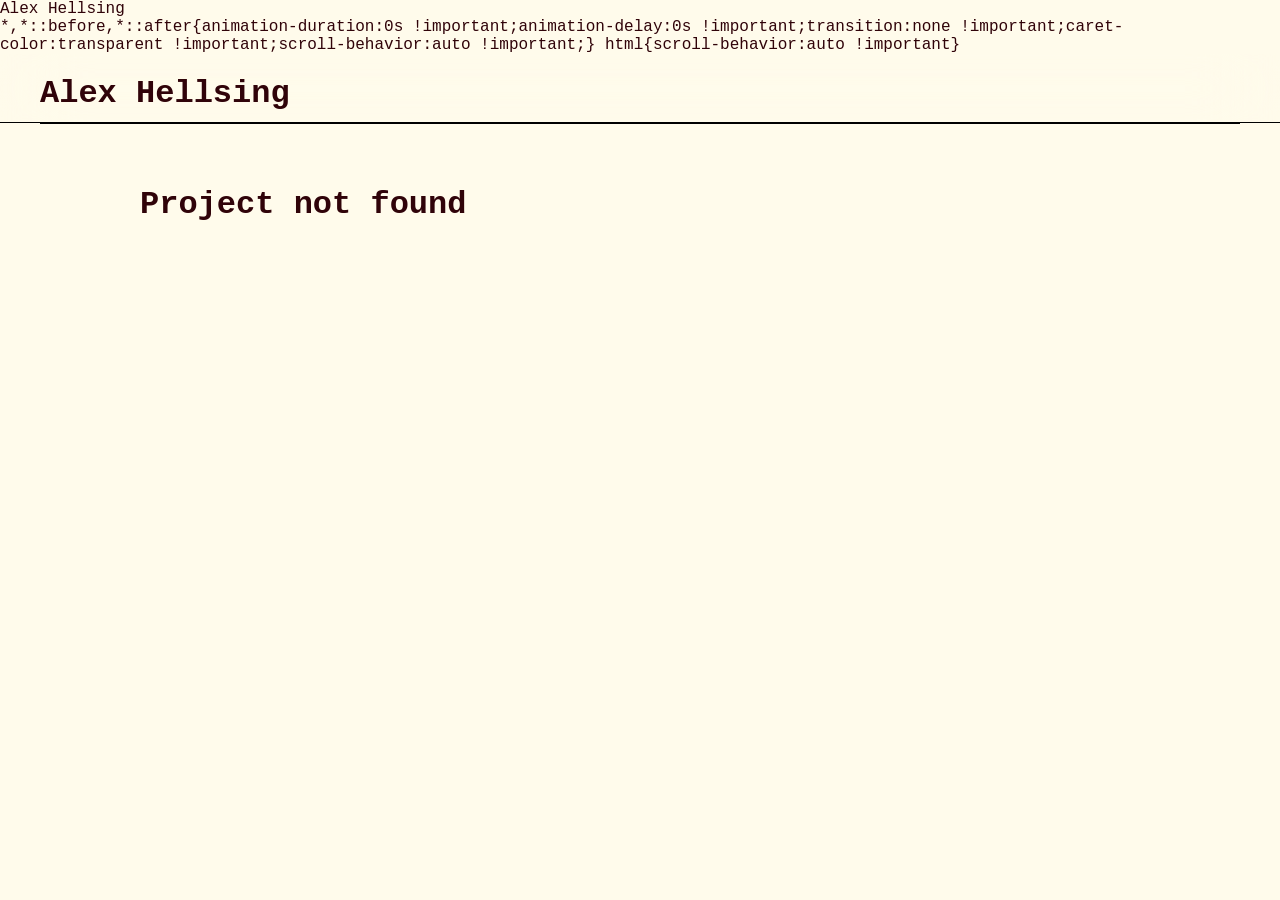
<file: project.html>
<!DOCTYPE html>
<html lang="en">
<head>
  <meta charset="UTF-8" />
  <meta name="viewport" content="width=device-width, initial-scale=1.0" />
  <title>Alex Hellsing</title>
  <link rel="stylesheet" href="style.css" />
</head>
<body>

  <header class="site-header" >
    <div class="site-header-section-top" >

        <a href="index.html" class="back-link">
        <h1>Alex Hellsing</h1>
        </a>
    </div>
    <div class="site-header-section-bottom"  id="project-site-header"></div>
  </header>

  <main class="project-page">
    <div id="project-content"></div>
  </main>

  <script src="project.js"></script>
</body>
</html>
</file>
<file: style.css>
* {
  display: block;
  background-color: hsla(48, 100%, 96%, 1);
  color: #300309;
  font-family: "Lucida Console", "Courier New", monospace;
}
body {
  margin: 0;
}

.site-header {
  /* padding-left: 40px;
  padding-right: 40px;
  border-bottom: 1px solid black; */
  position: sticky;
  top: 0;
  background-color: transparent;
}

.site-header-section-top,
.site-header-section-bottom {
  display: flex;
  justify-content: space-between;
  align-items: center;
}

.site-header-section-top {
  padding-left: 40px;
  padding-right: 40px;
  border-bottom: 1px solid black;
  background-color: transparent;
  backdrop-filter: blur(40px);
}
.site-header-section-top h1,
a {
  background-color: transparent;
}

.site-header-section-bottom {
  margin-left: 40px;
  margin-right: 40px;
  border-bottom: 1px solid black;
  background-color: hsla(48, 100%, 96%, 1);
}
.project-header-info {
  display: flex;
  flex-direction: row;
  align-items: baseline;
}
.site-header h1 {
  font-size: 2rem;
  margin-bottom: 10px;
}
.navigation-links {
  display: flex;
  flex-direction: row;
  gap: 20px;
  padding-left: 10px;
  padding-right: 10px;
  width: 110px;
}
.about-section {

  padding: 40px;
}
.project-grid {
  display: grid;
  grid-template-columns: repeat(auto-fit, minmax(320px, 1fr));
  gap: 40px;
  padding: 40px;
}

.project-card {
  border: 1px solid black;
}

.project-card a {
  color: black;
  text-decoration: none;
}

.project-card img,
.project-card video {
  aspect-ratio: 4 / 3;
  object-fit: cover;
  width: 100%;
}

.project-info {
  padding: 20px;
}

.project-info h2 {
  font-size: 1.2rem;
  margin-bottom: 10px;
}

.project-page {
  max-width: 1000px;
  margin: 0 auto;
  padding: 40px;
}

.project-title {
  font-size: 2rem;
  margin-bottom: 20px;
}

.project-description {
  margin-bottom: 40px;
  border-bottom: 1px solid black;
}

.media-grid {
  display: grid;
  gap: 30px;
}

.media-grid img,
.media-grid video {
  /* border: 1px solid black; */
  width: 100%;
}

.back-link {
  text-decoration: none;
  color: black;
  font-size: 1rem;
}

.collection {
  display: flex;
  width: 100%;
  height: 500px;
  flex-direction: row;
  overflow: scroll;
  -ms-overflow-style: none; /* Internet Explorer 10+ */
  scrollbar-width: none; /* Firefox, Safari 18.2+, Chromium 121+ */
}
.container::-webkit-scrollbar {
  display: none; /* Older Safari and Chromium */
}
.collection img,
.collection video {
  width: auto;
  height: 100%;
  margin-right: 10px;
}

@media (max-width: 768px) {
  .site-header,
  .project-grid,
  .project-page {
    padding: 20px;
  }
  .site-header {
    position: relative;
  }
}
</file>
